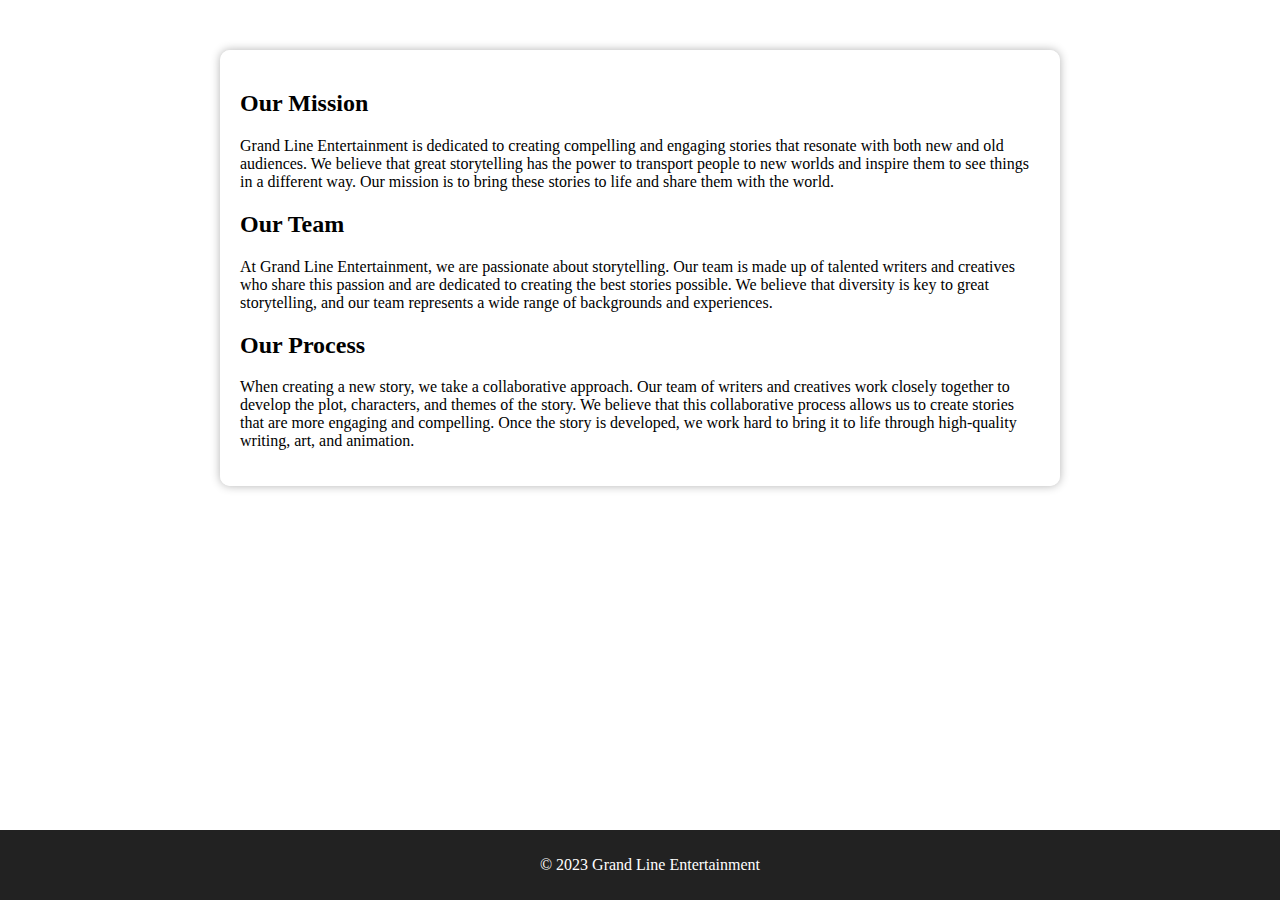
<file: index.html>
<!DOCTYPE html>
<html>
<head>
	<title>Grand Line Entertainment</title>
	<link rel="stylesheet" type="text/css" href="style.css">
</head>
<body>
<main>
	<section>
		<h2>Our Mission</h2>
		<p>Grand Line Entertainment is dedicated to creating compelling and engaging stories that resonate with both new and old audiences. We believe that great storytelling has the power to transport people to new worlds and inspire them to see things in a different way. Our mission is to bring these stories to life and share them with the world.</p>
	</section>

	<section>
		<h2>Our Team</h2>
		<p>At Grand Line Entertainment, we are passionate about storytelling. Our team is made up of talented writers and creatives who share this passion and are dedicated to creating the best stories possible. We believe that diversity is key to great storytelling, and our team represents a wide range of backgrounds and experiences.</p>
	</section>

	<section>
		<h2>Our Process</h2>
		<p>When creating a new story, we take a collaborative approach. Our team of writers and creatives work closely together to develop the plot, characters, and themes of the story. We believe that this collaborative process allows us to create stories that are more engaging and compelling. Once the story is developed, we work hard to bring it to life through high-quality writing, art, and animation.</p>
	</section>
</main>

<footer>
	<p>&copy; 2023 Grand Line Entertainment</p>
</footer>
</body>
</html>
</file>
<file: style.css>
/* body */
body {
  margin: 0;
  padding: 0;
}

/* logo */
.logo {
  display: block;
  margin: auto;
  max-width: 1000%;
  max-height: 50%;
}

/* main section */
main {
  background-color: rgba(255, 255, 255, 0.8);
  padding: 20px;
  border-radius: 10px;
  margin: 50px auto;
  max-width: 800px;
  box-shadow: 0px 0px 10px rgba(0, 0, 0, 0.3);
}

/* about section */
.about {
  font-size: 18px;
  line-height: 1.5;
  margin-bottom: 30px;
}

/* business model highlight */
.about span.business-model {
  color: #FFB347;
  font-weight: bold;
}

/* innovative content highlight */
.about span.innovative-content {
  color: #6BB9F0;
  font-weight: bold;
}

/* footer */
footer {
  background-color: #222;
  color: #fff;
  text-align: center;
  padding: 10px;
  position: fixed;
  bottom: 0;
  left: 0;
  width: 100%;
}

/* footer link */
footer a {
  color: #fff;
  text-decoration: none;
}

/* footer link hover */
footer a:hover {
  text-decoration: underline;
}
</file>
